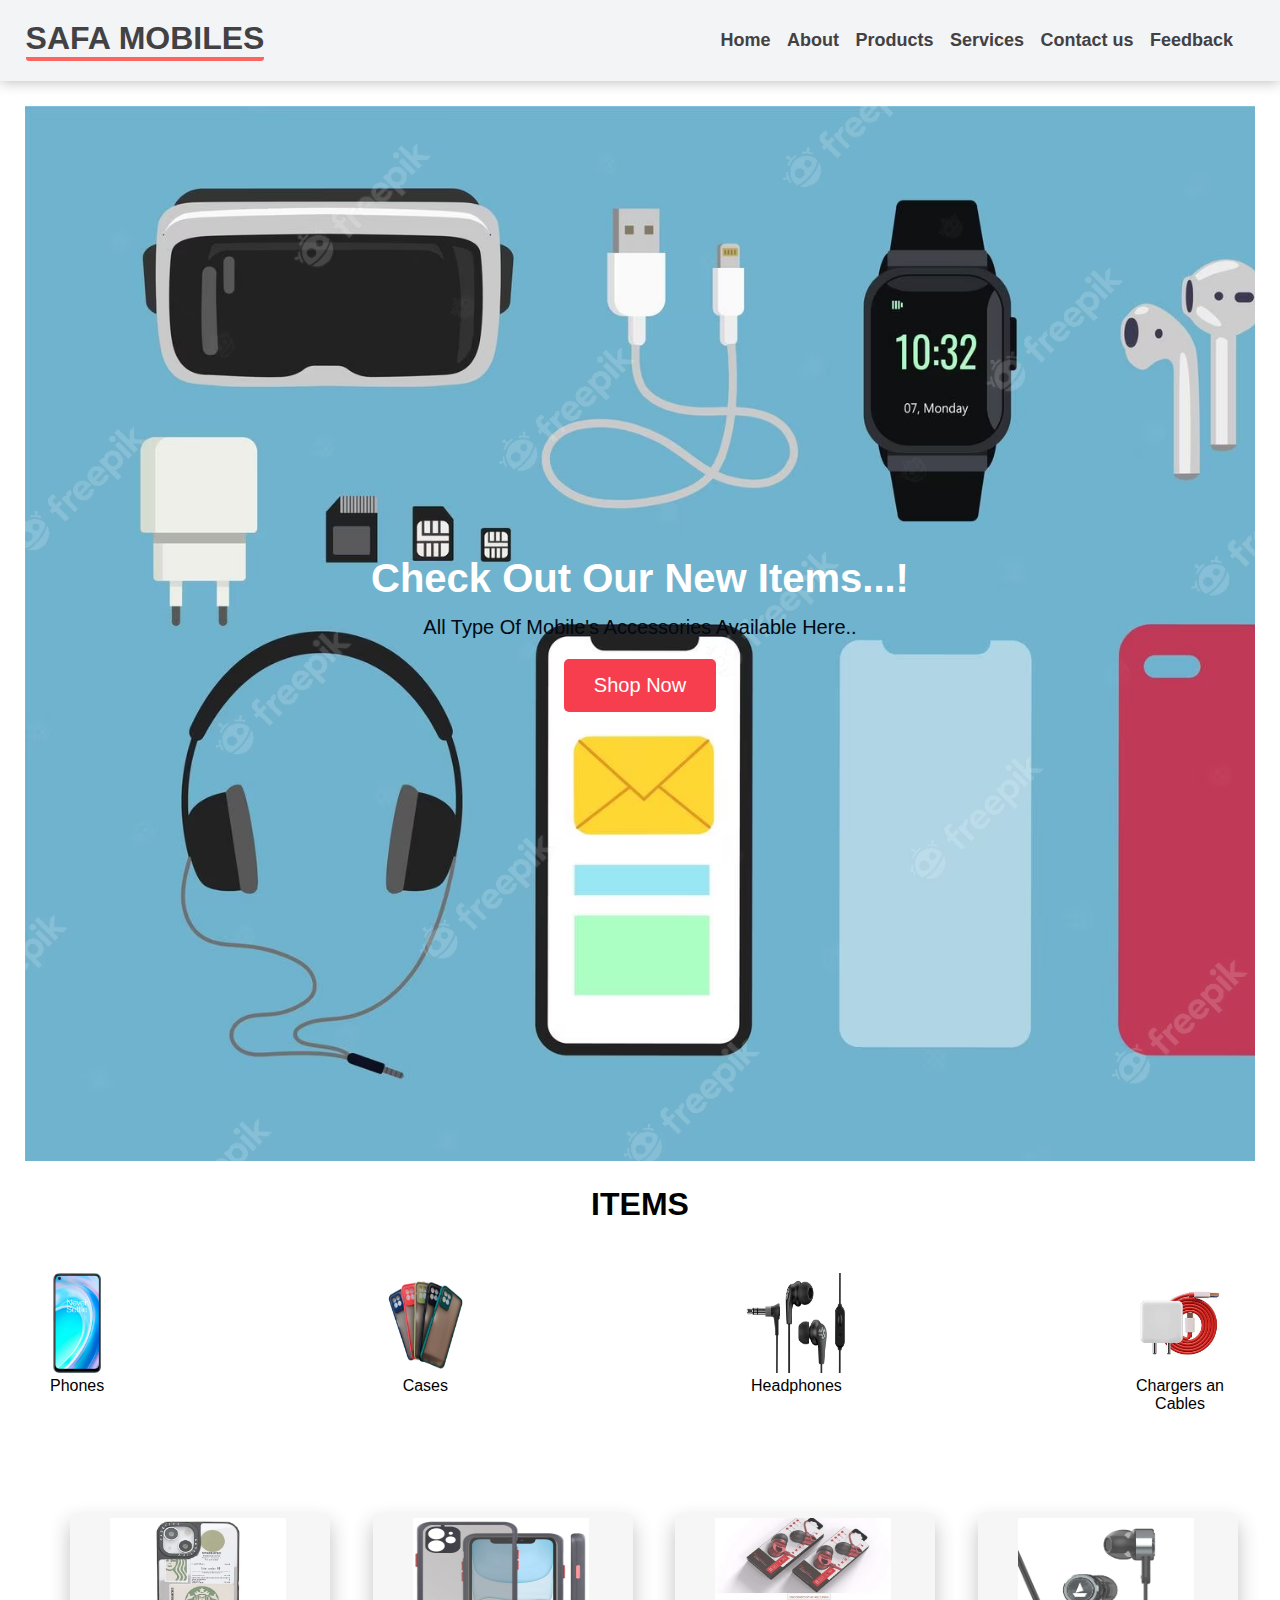
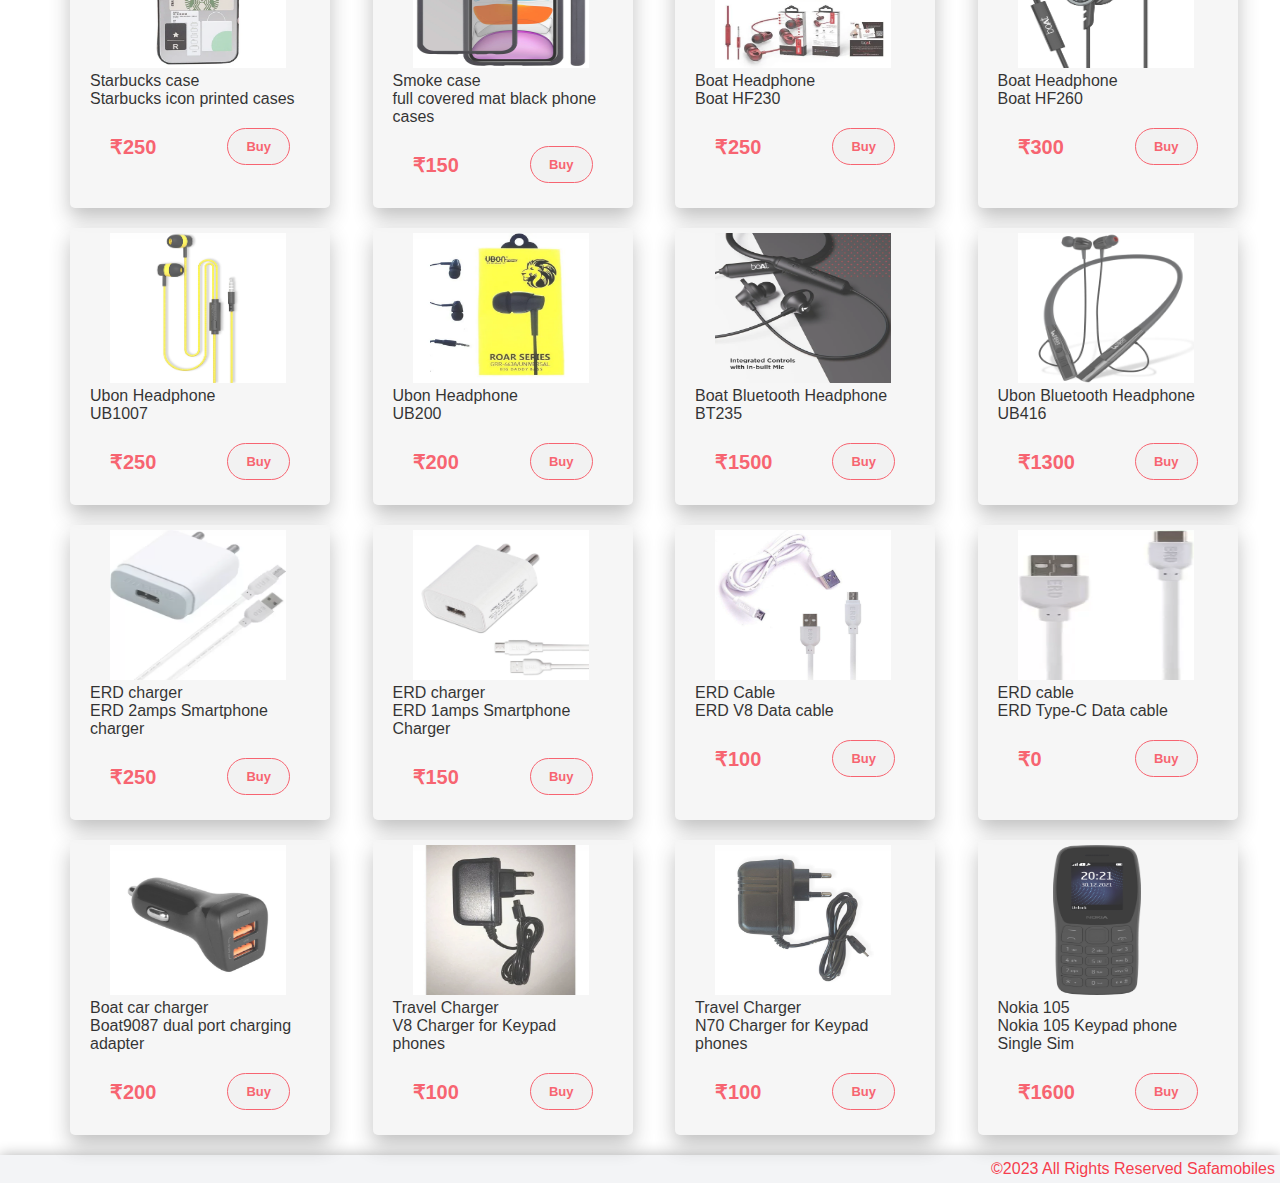
<file: index.html>
<!DOCTYPE html>
<html lang="en">
  <head>
    <meta charset="UTF-8" />
    <meta http-equiv="X-UA-Compatible" content="IE=edge" />
    <meta name="viewport" content="width=device-width, initial-scale=1.0" />
    <title>SAFA MOBILES</title>
    <link
      rel="website icon"
      type="png"
      href="images/logo safamobiles_183172762-stock-illustration-letters-logo-initial-logo-identity.jpg"
    />
    <link
      rel="stylesheet"
      href="https://cdnjs.cloudflare.com/ajax/libs/font-awesome/6.1.1/css/all.min.css"
      integrity="sha512-KfkfwYDsLkIlwQp6LFnl8zNdLGxu9YAA1QvwINks4PhcElQSvqcyVLLD9aMhXd13uQjoXtEKNosOWaZqXgel0g=="
      crossorigin="anonymous"
      referrerpolicy="no-referrer"
    />
    <script
      src="https://cdnjs.cloudflare.com/ajax/libs/jquery/3.6.0/jquery.min.js"
      integrity="sha512-894YE6QWD5I59HgZOGReFYm4dnWc1Qt5NtvYSaNcOP+u1T9qYdvdihz0PPSiiqn/+/3e7Jo4EaG7TubfWGUrMQ=="
      crossorigin="anonymous"
      referrerpolicy="no-referrer"
    ></script>
    <link rel="stylesheet" href="stylesheet1.css" />
    <script src="script.js"></script>
  </head>

  <body>
    <nav class="navbar">
      <div class="logo" onclick="home()">
        <h1>SAFA MOBILES</h1>
      </div>
      <ul class="menu">
        <li><a href="index.html" class="active">Home</a></li>
        <li><a href="about.html">About</a></li>
        <li><a href="products.html">Products</a></li>
        <li><a href="service.html">Services</a></li>
        <li><a href="contact.html">Contact us</a></li>
        <li><a href="feedback.html">Feedback</a></li>
        <li>
          <a href="#"><i class="fas fa-shopping-cart"></i></a>
        </li>
      </ul>
      <div class="menu-btn">
        <i class="fas fa-bars"></i>
      </div>
    </nav>

    <section class="content">
      <h1 id="h">Check Out Our New Items...!</h1>
      <p>All Type Of Mobile's Accessories Available Here..</p>
      <button onclick="shop()">Shop Now</button>
    </section>

    <h1 class="items-heading">ITEMS</h1>

    <section class="section-second">
      <div onclick="phones()" style="text-align: center">
        <img src="images/GNlyOFEo.jpg" height="100" width="48" />
        <p>Phones</p>
      </div>
      <div onclick="cases()" style="text-align: center">
        <img
          src="images/For-Realme-8i-Case-Protection-Shockproof-Realme-8i-8I-Phone-Case-RMX3151-Matte-Back-Cover-hard.jpg_Q90.jpg_.webp"
          height="100"
          width="75"
        />
        <p>Cases</p>
      </div>
      <div onclick="hf()" style="text-align: center">
        <img
          src="images/mnm_Do_All_Headphones__Earphones_Have_Built-In_Microphones_large.jpg"
          height="100"
          width="100"
        />
        <p>Headphones</p>
      </div>
      <div onclick="charger()" style="text-align: center">
        <img src="images/51NIguqPccL._SL1500_.jpg" height="100" width="100" />
        <p>
          Chargers an <br />
          Cables
        </p>
      </div>
    </section>
    <section class="section-third">
      <div class="products">
        <!-- card start-->
        <div class="card">
          <div class="img">
            <img src="images/starbucksuntitled-1-500x500.webp" />
          </div>
          <div class="disc">Starbucks case</div>
          <div class="title">Starbucks icon printed cases</div>
          <div class="box">
            <div class="price">&#8377;250</div>
            <button class="btn" onclick="order()">Buy</button>
          </div>
        </div>
        <!-- card end-->

        <!-- card start-->
        <div class="card">
          <div class="img">
            <img src="images/smoke case61nXApPckKL._SL1200_.jpg" />
          </div>
          <div class="disc">Smoke case</div>
          <div class="title">full covered mat black phone cases</div>
          <div class="box">
            <div class="price">&#8377;150</div>
            <button class="btn" onclick="order()">Buy</button>
          </div>
        </div>
        <!-- card end-->

        <!-- card start-->
        <div class="card">
          <div class="img">
            <img src="images/hf boatproduct-jpeg-500x500.webp" />
          </div>
          <div class="disc">Boat Headphone</div>
          <div class="title">Boat HF230</div>
          <div class="box">
            <div class="price">&#8377;250</div>
            <button class="btn" onclick="order()">Buy</button>
          </div>
        </div>
        <!-- card end-->

        <!-- card start-->
        <div class="card">
          <div class="img">
            <img src="images/hf boat20061leqZi5dQL._SL1500_.jpg" />
          </div>
          <div class="disc">Boat Headphone</div>
          <div class="title">Boat HF260</div>
          <div class="box">
            <div class="price">&#8377;300</div>
            <button class="btn" onclick="order()">Buy</button>
          </div>
        </div>
        <!-- card end-->

        <!-- card start-->
        <div class="card">
          <div class="img">
            <img src="images/hf ubon 10071S+dzSGZiL._SL1500_.jpg" />
          </div>
          <div class="disc">Ubon Headphone</div>
          <div class="title">UB1007</div>
          <div class="box">
            <div class="price">&#8377;250</div>
            <button class="btn" onclick="order()">Buy</button>
          </div>
        </div>
        <!-- card end-->

        <!-- card start-->
        <div class="card">
          <div class="img">
            <img src="images/ubon-200earphone-1000x1000.webp" />
          </div>
          <div class="disc">Ubon Headphone</div>
          <div class="title">UB200</div>
          <div class="box">
            <div class="price">&#8377;200</div>
            <button class="btn" onclick="order()">Buy</button>
          </div>
        </div>
        <!-- card end-->

        <!-- card start-->
        <div class="card">
          <div class="img">
            <img
              src="images/blutoot boat-235v2-fast-charging-bluetooth-headset-1000x1000.webp"
            />
          </div>
          <div class="disc">Boat Bluetooth Headphone</div>
          <div class="title">BT235</div>
          <div class="box">
            <div class="price">&#8377;1500</div>
            <button class="btn" onclick="order()">Buy</button>
          </div>
        </div>
        <!-- card end-->

        <!-- card start-->
        <div class="card">
          <div class="img"><img src="images/blutoothf41gZrUernrL.jpg" /></div>
          <div class="disc">Ubon Bluetooth Headphone</div>
          <div class="title">UB416</div>
          <div class="box">
            <div class="price">&#8377;1300</div>
            <button class="btn" onclick="order()">Buy</button>
          </div>
        </div>
        <!-- card end-->

        <!-- card start-->
        <div class="card">
          <div class="img">
            <img
              src="images/erdcharger2tc-21-micro-usb-charger-erd-original-imag7yk5s9npnwyr.webp"
            />
          </div>
          <div class="disc">ERD charger</div>
          <div class="title">ERD 2amps Smartphone charger</div>
          <div class="box">
            <div class="price">&#8377;250</div>
            <button class="btn" onclick="order()">Buy</button>
          </div>
        </div>
        <!-- card end-->

        <!-- card start-->
        <div class="card">
          <div class="img">
            <img src="images/erdcharger51JG28w3kZL._SL1500_.jpg" />
          </div>
          <div class="disc">ERD charger</div>
          <div class="title">ERD 1amps Smartphone Charger</div>
          <div class="box">
            <div class="price">&#8377;150</div>
            <button class="btn" onclick="order()">Buy</button>
          </div>
        </div>
        <!-- card end-->

        <!-- card start-->
        <div class="card">
          <div class="img">
            <img src="images/erdcable51ADFYQxm4L._SL1000_.jpg" />
          </div>
          <div class="disc">ERD Cable</div>
          <div class="title">ERD V8 Data cable</div>
          <div class="box">
            <div class="price">&#8377;100</div>
            <button class="btn" onclick="order()">Buy</button>
          </div>
        </div>
        <!-- card end-->

        <!-- card start-->
        <div class="card">
          <div class="img">
            <img src="images/erd-uc-32-original-imafgsnjgdzpymw6.webp" />
          </div>
          <div class="disc">ERD cable</div>
          <div class="title">ERD Type-C Data cable</div>
          <div class="box">
            <div class="price">&#8377;0</div>
            <button class="btn" onclick="order()">Buy</button>
          </div>
        </div>
        <!-- card end-->

        <!-- card start-->
        <div class="card">
          <div class="img">
            <img src="images/car chargerDual-USB-port-car-mobile-charger.jpg" />
          </div>
          <div class="disc">Boat car charger</div>
          <div class="title">Boat9087 dual port charging adapter</div>
          <div class="box">
            <div class="price">&#8377;200</div>
            <button class="btn" onclick="order()">Buy</button>
          </div>
        </div>
        <!-- card end-->

        <!-- card start-->
        <div class="card">
          <div class="img">
            <img src="images/v8-mobile-charger-500x500.webp" />
          </div>
          <div class="disc">Travel Charger</div>
          <div class="title">V8 Charger for Keypad phones</div>
          <div class="box">
            <div class="price">&#8377;100</div>
            <button class="btn" onclick="order()">Buy</button>
          </div>
        </div>
        <!-- card end-->

        <!-- card start-->
        <div class="card">
          <div class="img">
            <img src="images/n7051lCPf05ehL._SL1100_.jpg" />
          </div>
          <div class="disc">Travel Charger</div>
          <div class="title">N70 Charger for Keypad phones</div>
          <div class="box">
            <div class="price">&#8377;100</div>
            <button class="btn" onclick="order()">Buy</button>
          </div>
        </div>
        <!-- card end-->

        <!-- card start-->
        <div class="card">
          <div class="image-nokia">
            <img src="images/nokia-105-charcoal-front-int.png" />
          </div>
          <div class="disc">Nokia 105</div>
          <div class="title">Nokia 105 Keypad phone Single Sim</div>
          <div class="box">
            <div class="price">&#8377;1600</div>
            <button class="btn" onclick="order()">Buy</button>
          </div>
        </div>
        <!-- card end-->
      </div>
    </section>

    <footer>
      <div id="footer">&copy;2023 All Rights Reserved Safamobiles</div>
    </footer>

    <script>
      $(".menu-btn").click(function () {
        $(".navbar .menu").toggleClass("active");
        $(".menu-btn i").toggleClass("active");
      });
    </script>
  </body>
</html>
</file>
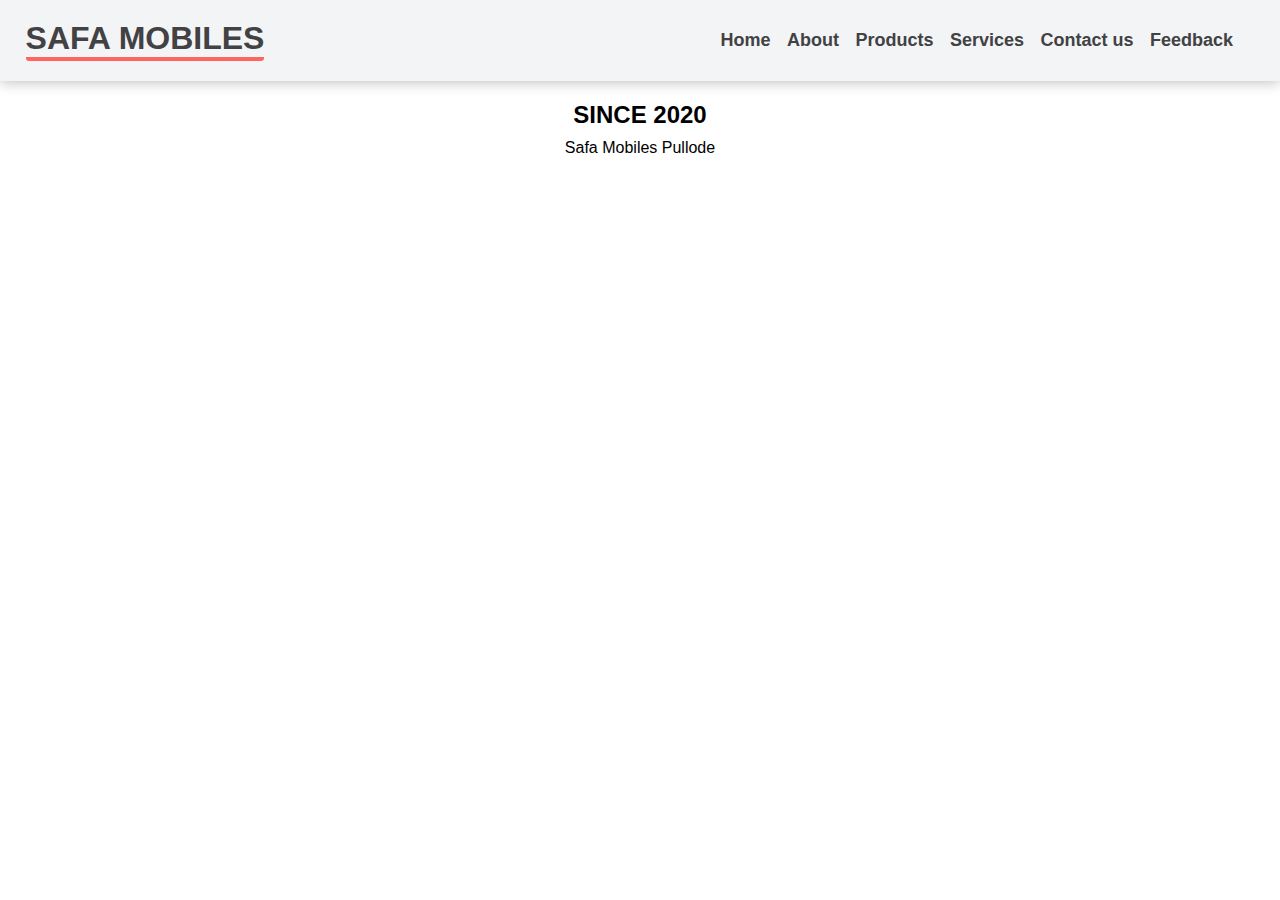
<file: about.html>
<!DOCTYPE html>
<html lang="en">
  <head>
    <meta charset="UTF-8" />
    <meta http-equiv="X-UA-Compatible" content="IE=edge" />
    <meta name="viewport" content="width=device-width, initial-scale=1.0" />
    <title>SAFA MOBILES</title>
    <link
      rel="website icon"
      type="png"
      href="images/logo safamobiles_183172762-stock-illustration-letters-logo-initial-logo-identity.jpg"
    />
    <script src="script.js"></script>
    <link rel="stylesheet" href="stylesheet1.css" />
    <style>
      * {
        text-align: center;
        font-family: sans-serif;
      }

      #about {
        margin-top: 20px;
      }

      #about p {
        margin-top: 10px;
      }
    </style>
  </head>
  <body>
    <nav class="navbar">
      <div onclick="home()" class="logo">
        <h1>SAFA MOBILES</h1>
      </div>
      <ul class="menu">
        <li><a href="index.html" class="active">Home</a></li>
        <li><a href="about.html">About</a></li>
        <li><a href="products.html">Products</a></li>
        <li><a href="service.html">Services</a></li>
        <li><a href="contact.html">Contact us</a></li>
        <li><a href="feedback.html">Feedback</a></li>
        <li>
          <a href="#"><i class="fas fa-shopping-cart"></i></a>
        </li>
      </ul>
      <div class="menu-btn">
        <i class="fas fa-bars"></i>
      </div>
    </nav>
    <div id="about">
      <h2>SINCE 2020</h2>
      <p>Safa Mobiles Pullode</p>
    </div>
  </body>
</html>
</file>
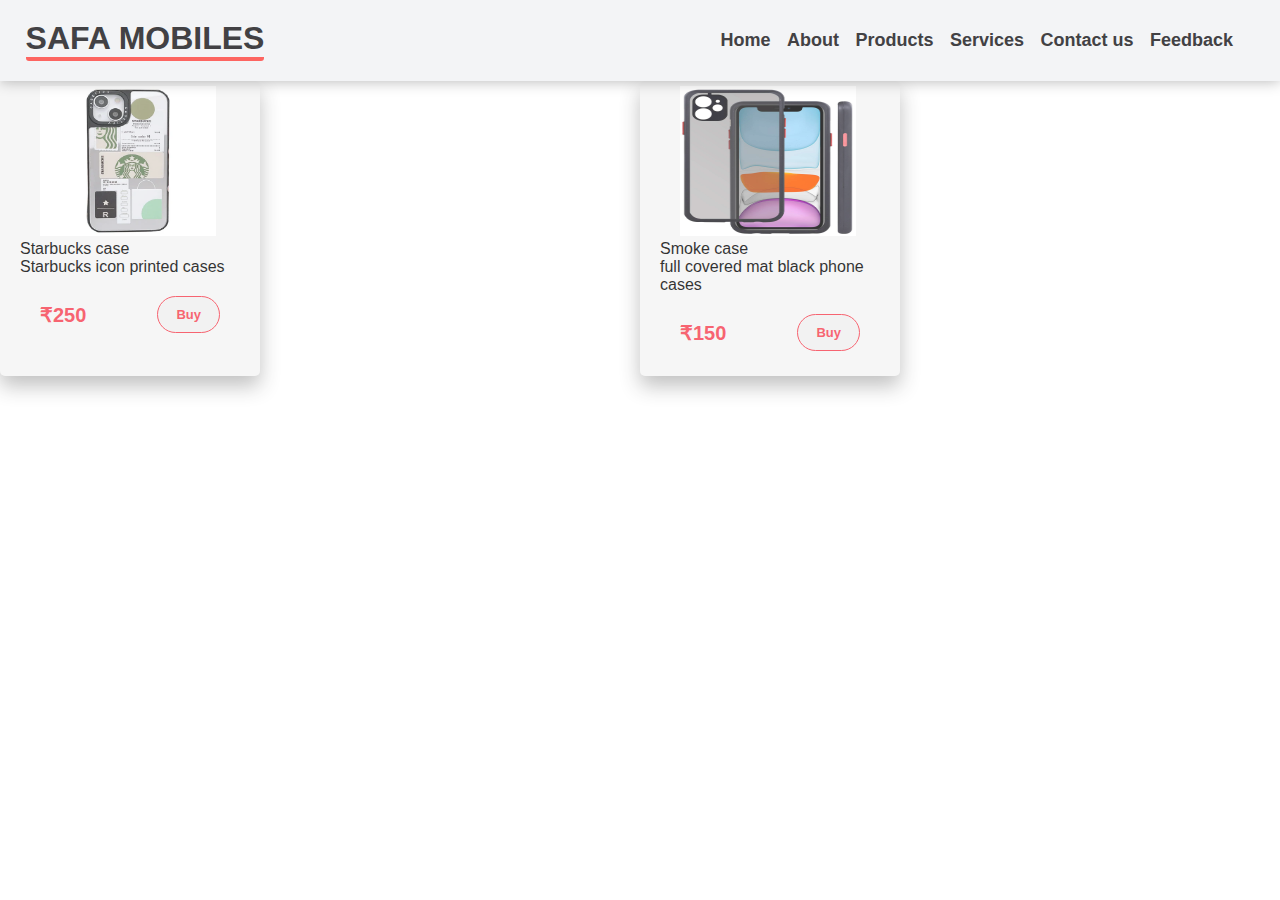
<file: cases.html>
<!DOCTYPE html>
<html lang="en">
  <head>
    <meta charset="UTF-8" />
    <meta http-equiv="X-UA-Compatible" content="IE=edge" />
    <meta name="viewport" content="width=device-width, initial-scale=1.0" />
    <title>SAFA MOBILES</title>
    <link
      rel="website icon"
      type="png"
      href="images/logo safamobiles_183172762-stock-illustration-letters-logo-initial-logo-identity.jpg"
    />
    <link rel="stylesheet" href="stylesheet1.css" />
    <script src="script.js"></script>
  </head>
  <body>
    <nav class="navbar">
      <div class="logo">
        <h1>SAFA MOBILES</h1>
      </div>
      <ul class="menu">
        <li><a href="index.html" class="active">Home</a></li>
        <li><a href="about.html">About</a></li>
        <li><a href="products.html">Products</a></li>
        <li><a href="service.html">Services</a></li>
        <li><a href="contact.html">Contact us</a></li>
        <li><a href="feedback.html">Feedback</a></li>
        <li>
          <a href="#"><i class="fas fa-shopping-cart"></i></a>
        </li>
      </ul>
      <div class="menu-btn">
        <i class="fas fa-bars"></i>
      </div>
    </nav>
    <section class="secthree">
      <div class="products">
        <!-- card start-->
        <div class="card">
          <div class="img">
            <img src="images/starbucksuntitled-1-500x500.webp" />
          </div>
          <div class="disc">Starbucks case</div>
          <div class="title">Starbucks icon printed cases</div>
          <div class="box">
            <div class="price">&#8377;250</div>
            <button class="btn" onclick="order()">Buy</button>
          </div>
        </div>
        <!-- card end-->

        <!-- card start-->
        <div class="card">
          <div class="img">
            <img src="images/smoke case61nXApPckKL._SL1200_.jpg" />
          </div>
          <div class="disc">Smoke case</div>
          <div class="title">full covered mat black phone cases</div>
          <div class="box">
            <div class="price">&#8377;150</div>
            <button class="btn" onclick="order()">Buy</button>
          </div>
        </div>
        <!-- card end-->
      </div>
    </section>
  </body>
</html>
</file>
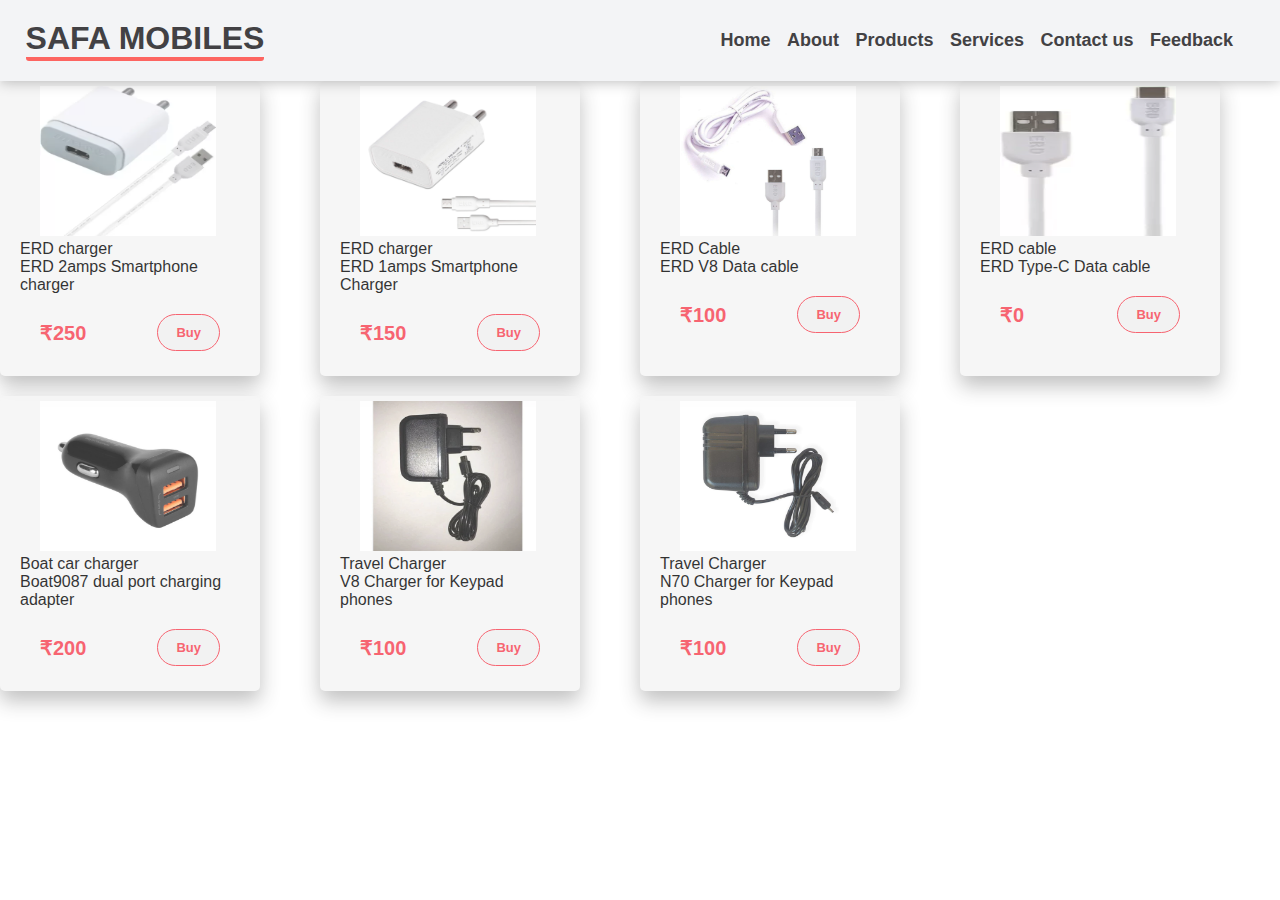
<file: charger.html>
<!DOCTYPE html>
<html lang="en">
  <head>
    <meta charset="UTF-8" />
    <meta http-equiv="X-UA-Compatible" content="IE=edge" />
    <meta name="viewport" content="width=device-width, initial-scale=1.0" />
    <title>SAFA MOBILES</title>
    <link
      rel="website icon"
      type="png"
      href="images/logo safamobiles_183172762-stock-illustration-letters-logo-initial-logo-identity.jpg"
    />
    <link rel="stylesheet" href="stylesheet1.css" />
    <script src="script.js"></script>
  </head>
  <body>
    <nav class="navbar">
      <div class="logo">
        <h1>SAFA MOBILES</h1>
      </div>
      <ul class="menu">
        <li><a href="index.html" class="active">Home</a></li>
        <li><a href="about.html">About</a></li>
        <li><a href="products.html">Products</a></li>
        <li><a href="service.html">Services</a></li>
        <li><a href="contact.html">Contact us</a></li>
        <li><a href="feedback.html">Feedback</a></li>
        <li>
          <a href="#"><i class="fas fa-shopping-cart"></i></a>
        </li>
      </ul>
      <div class="menu-btn">
        <i class="fas fa-bars"></i>
      </div>
    </nav>
    <section class="secthree">
      <div class="products">
        <!-- card start-->
        <div class="card">
          <div class="img">
            <img
              src="images/erdcharger2tc-21-micro-usb-charger-erd-original-imag7yk5s9npnwyr.webp"
            />
          </div>
          <div class="disc">ERD charger</div>
          <div class="title">ERD 2amps Smartphone charger</div>
          <div class="box">
            <div class="price">&#8377;250</div>
            <button class="btn" onclick="order()">Buy</button>
          </div>
        </div>
        <!-- card end-->

        <!-- card start-->
        <div class="card">
          <div class="img">
            <img src="images/erdcharger51JG28w3kZL._SL1500_.jpg" />
          </div>
          <div class="disc">ERD charger</div>
          <div class="title">ERD 1amps Smartphone Charger</div>
          <div class="box">
            <div class="price">&#8377;150</div>
            <button class="btn" onclick="order()">Buy</button>
          </div>
        </div>
        <!-- card end-->

        <!-- card start-->
        <div class="card">
          <div class="img">
            <img src="images/erdcable51ADFYQxm4L._SL1000_.jpg" />
          </div>
          <div class="disc">ERD Cable</div>
          <div class="title">ERD V8 Data cable</div>
          <div class="box">
            <div class="price">&#8377;100</div>
            <button class="btn" onclick="order()">Buy</button>
          </div>
        </div>
        <!-- card end-->

        <!-- card start-->
        <div class="card">
          <div class="img">
            <img src="images/erd-uc-32-original-imafgsnjgdzpymw6.webp" />
          </div>
          <div class="disc">ERD cable</div>
          <div class="title">ERD Type-C Data cable</div>
          <div class="box">
            <div class="price">&#8377;0</div>
            <button class="btn" onclick="order()">Buy</button>
          </div>
        </div>
        <!-- card end-->

        <!-- card start-->
        <div class="card">
          <div class="img">
            <img src="images/car chargerDual-USB-port-car-mobile-charger.jpg" />
          </div>
          <div class="disc">Boat car charger</div>
          <div class="title">Boat9087 dual port charging adapter</div>
          <div class="box">
            <div class="price">&#8377;200</div>
            <button class="btn" onclick="order()">Buy</button>
          </div>
        </div>
        <!-- card end-->

        <!-- card start-->
        <div class="card">
          <div class="img">
            <img src="images/v8-mobile-charger-500x500.webp" />
          </div>
          <div class="disc">Travel Charger</div>
          <div class="title">V8 Charger for Keypad phones</div>
          <div class="box">
            <div class="price">&#8377;100</div>
            <button class="btn" onclick="order()">Buy</button>
          </div>
        </div>
        <!-- card end-->

        <!-- card start-->
        <div class="card">
          <div class="img">
            <img src="images/n7051lCPf05ehL._SL1100_.jpg" />
          </div>
          <div class="disc">Travel Charger</div>
          <div class="title">N70 Charger for Keypad phones</div>
          <div class="box">
            <div class="price">&#8377;100</div>
            <button class="btn" onclick="order()">Buy</button>
          </div>
        </div>
        <!-- card end-->
      </div>
    </section>
  </body>
</html>
</file>
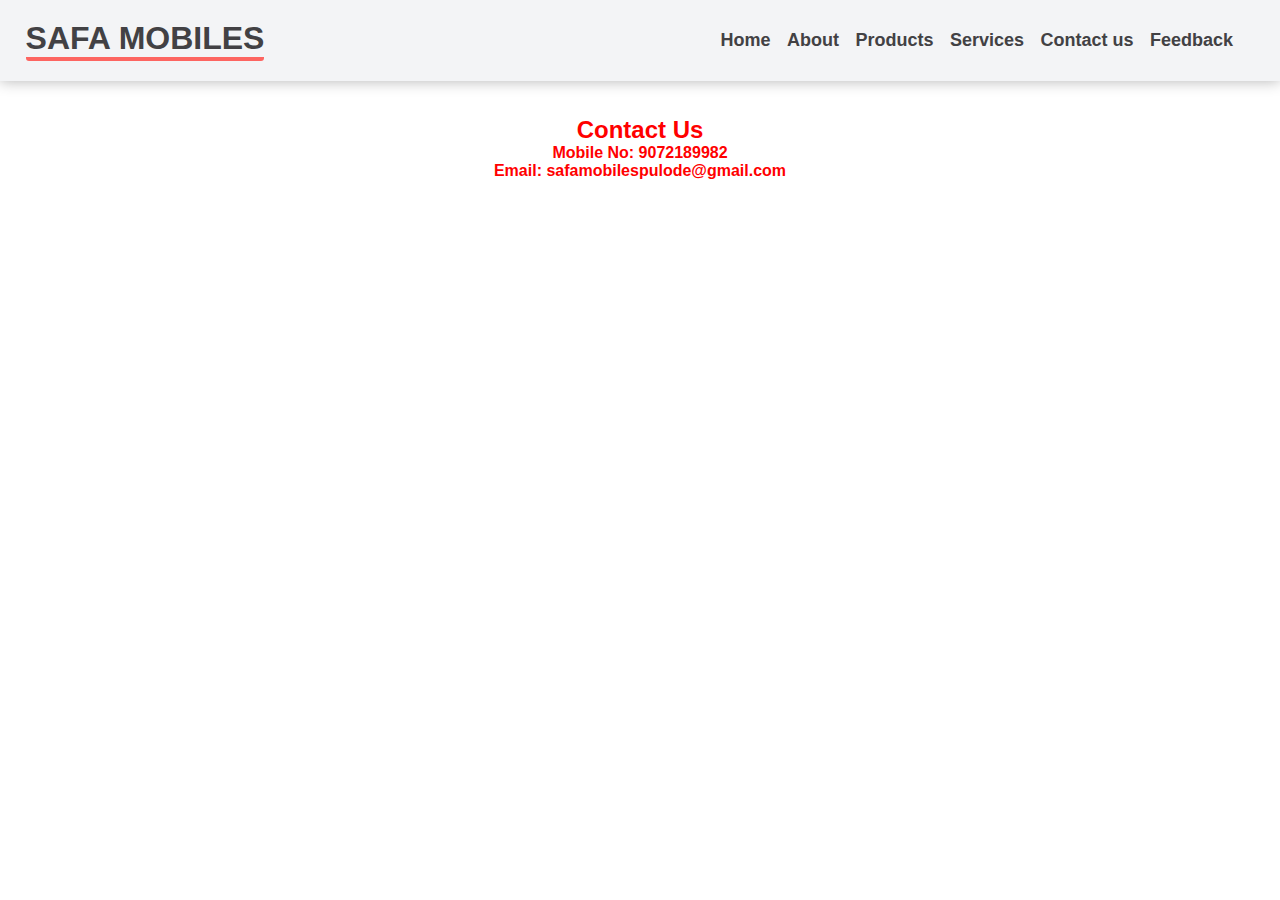
<file: contact.html>
<!DOCTYPE html>
<html lang="en">
<head>
    <meta charset="UTF-8">
    <meta http-equiv="X-UA-Compatible" content="IE=edge">
    <meta name="viewport" content="width=device-width, initial-scale=1.0">
    <title>SAFA MOBILES</title>
    <link rel="website icon" type="png" href="images/logo safamobiles_183172762-stock-illustration-letters-logo-initial-logo-identity.jpg">
    <link rel="stylesheet" href="stylesheet1.css">
    <script src="script.js"></script>
    <style>
        *{
            text-align: center;
            color: red;
            font-family: Arial, Helvetica, sans-serif;
            font-weight: bold;
        }
        #box{
            padding: 35px;
        }
    </style>
</head>
<body>

    <nav class="navbar">
        <div class="logo" onclick="home()">
            <h1>SAFA MOBILES</h1>
        </div>
        <ul class="menu">
            <li><a href="index.html" class="active">Home</a></li>
            <li><a href="about.html">About</a></li>
            <li><a href="products.html">Products</a></li>
            <li><a href="service.html">Services</a></li>
            <li><a href="contact.html">Contact us</a></li>
            <li><a href="feedback.html">Feedback</a></li>
            <li><a href="#"><i class="fas fa-shopping-cart"></i></a></li>
        </ul>
        <div class="menu-btn">
         <i class="fas fa-bars"></i>
        </div>
    </nav>
    <div id="box">
        <h2>Contact Us</h2>
        <p>Mobile No: 9072189982</p>
        <p>Email: safamobilespulode@gmail.com</p>
    </div>
</body>
</html>
</file>
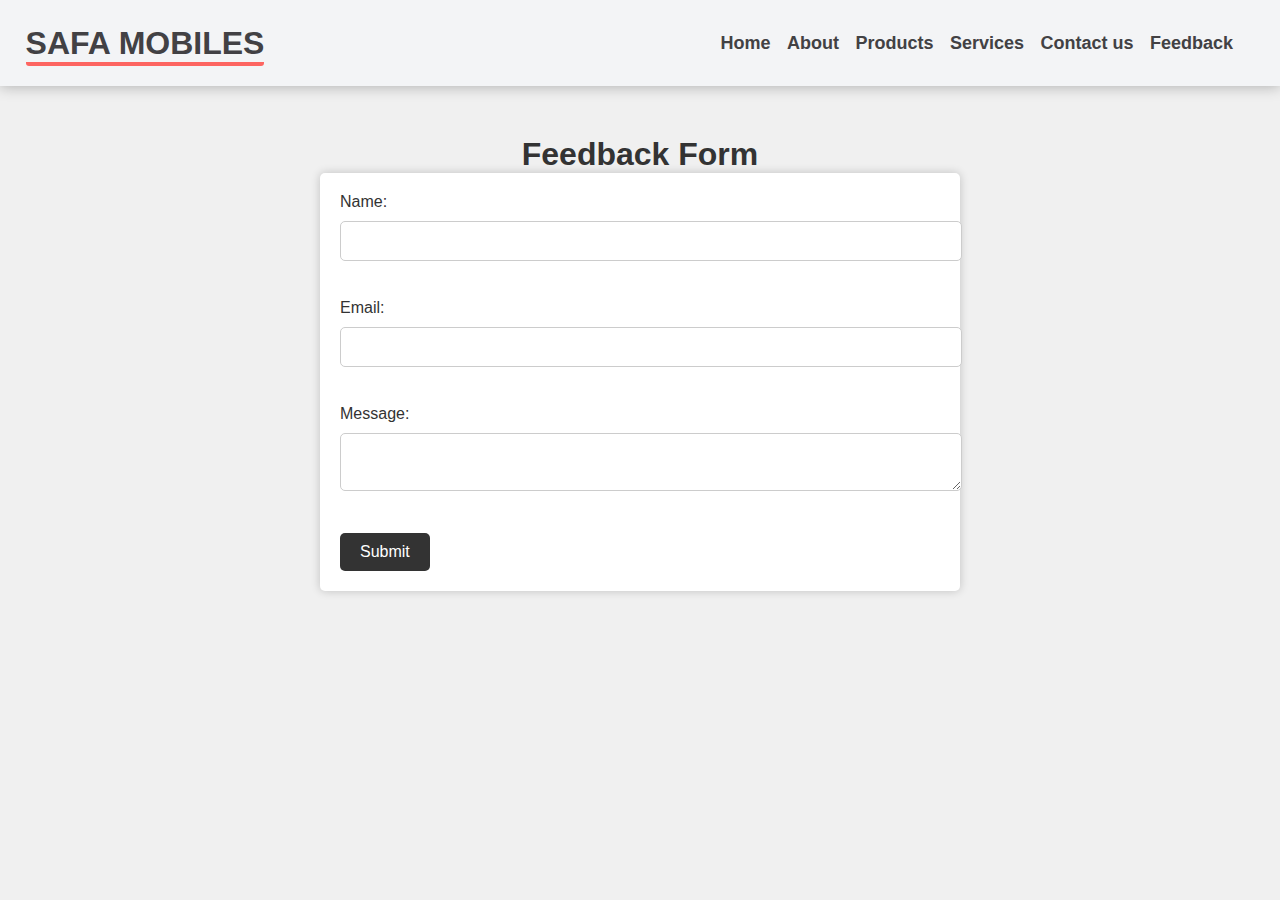
<file: feedback.html>
<!DOCTYPE html>
<html lang="en">
<head>
    <meta charset="UTF-8">
    <meta http-equiv="X-UA-Compatible" content="IE=edge">
    <meta name="viewport" content="width=device-width, initial-scale=1.0">
    <title>SAFA MOBILES</title>
    <link rel="website icon" type="png" href="images/logo safamobiles_183172762-stock-illustration-letters-logo-initial-logo-identity.jpg">
    <link rel="stylesheet" href="stylesheetforfeedback.css">
    <link rel="stylesheet" href="stylesheet1.css">
</head>
<body>

    <nav class="navbar">
        <div class="logo" onclick="home()">
            <h1 id="hed">SAFA MOBILES</h1>
        </div>
        <ul class="menu">
            <li><a href="index.html" class="active">Home</a></li>
            <li><a href="about.html">About</a></li>
            <li><a href="products.html">Products</a></li>
            <li><a href="service.html">Services</a></li>
            <li><a href="contact.html">Contact us</a></li>
            <li><a href="feedback.html">Feedback</a></li>
            <li><a href="#"><i class="fas fa-shopping-cart"></i></a></li>
        </ul>
        <div class="menu-btn">
         <i class="fas fa-bars"></i>
        </div>
    </nav>
        <h1>Feedback Form</h1>
        <form>
            <label for="name">Name:</label>
            <input type="text" id="name" name="name"><br><br>
            
            <label for="email">Email:</label>
            <input type="email" id="email" name="email"><br><br>
            
            <label for="message">Message:</label>
            <textarea id="message" name="message"></textarea><br><br>
            
            <input type="submit" value="Submit" onclick="submitForm()">
        </form>
    
        <script>
            function submitForm() {
                var name = document.getElementById("name").value;
                var email = document.getElementById("email").value;
                var message = document.getElementById("message").value;
                
                // Send the data to the server
                // Here you can use AJAX or any other method to send the data to the server
                
                // Show a confirmation message
                alert("Thank you for your feedback, " + name + "!");
            }
        </script>
</body>
</html>
</file>
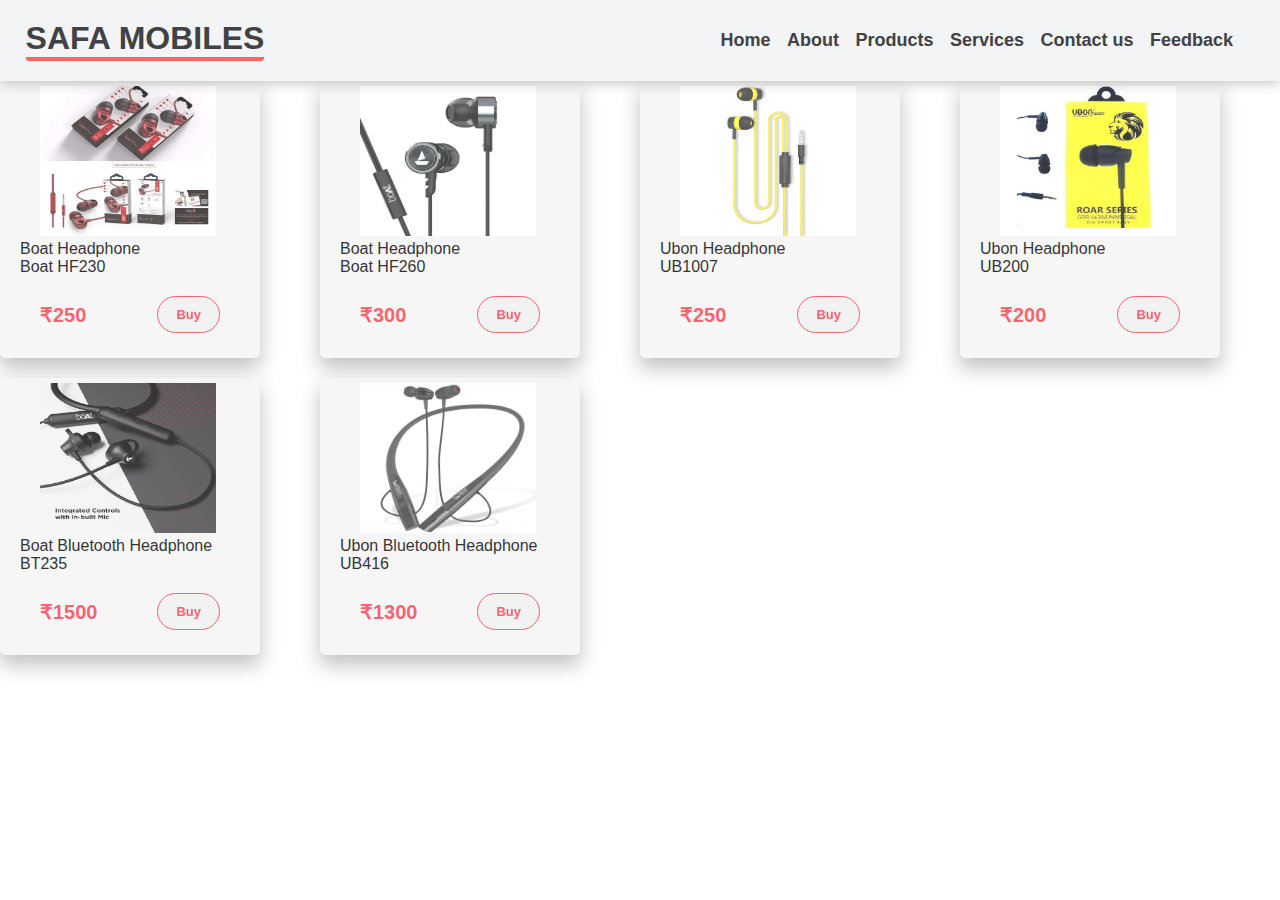
<file: hf.html>
<!DOCTYPE html>
<html lang="en">
  <head>
    <meta charset="UTF-8" />
    <meta http-equiv="X-UA-Compatible" content="IE=edge" />
    <meta name="viewport" content="width=device-width, initial-scale=1.0" />
    <title>SAFA MOBILES</title>
    <link
      rel="website icon"
      type="png"
      href="images/logo safamobiles_183172762-stock-illustration-letters-logo-initial-logo-identity.jpg"
    />
    <link rel="stylesheet" href="stylesheet1.css" />
    <script src="script.js"></script>
  </head>
  <body>
    <nav class="navbar">
      <div class="logo">
        <h1>SAFA MOBILES</h1>
      </div>
      <ul class="menu">
        <li><a href="index.html" class="active">Home</a></li>
        <li><a href="about.html">About</a></li>
        <li><a href="products.html">Products</a></li>
        <li><a href="service.html">Services</a></li>
        <li><a href="contact.html">Contact us</a></li>
        <li><a href="feedback.html">Feedback</a></li>
        <li>
          <a href="#"><i class="fas fa-shopping-cart"></i></a>
        </li>
      </ul>
      <div class="menu-btn">
        <i class="fas fa-bars"></i>
      </div>
    </nav>
    <section class="secthree">
      <div class="products">
        <!-- card start-->
        <div class="card">
          <div class="img">
            <img src="images/hf boatproduct-jpeg-500x500.webp" />
          </div>
          <div class="disc">Boat Headphone</div>
          <div class="title">Boat HF230</div>
          <div class="box">
            <div class="price">&#8377;250</div>
            <button class="btn" onclick="order()">Buy</button>
          </div>
        </div>
        <!-- card end-->

        <!-- card start-->
        <div class="card">
          <div class="img">
            <img src="images/hf boat20061leqZi5dQL._SL1500_.jpg" />
          </div>
          <div class="disc">Boat Headphone</div>
          <div class="title">Boat HF260</div>
          <div class="box">
            <div class="price">&#8377;300</div>
            <button class="btn" onclick="order()">Buy</button>
          </div>
        </div>
        <!-- card end-->

        <!-- card start-->
        <div class="card">
          <div class="img">
            <img src="images/hf ubon 10071S+dzSGZiL._SL1500_.jpg" />
          </div>
          <div class="disc">Ubon Headphone</div>
          <div class="title">UB1007</div>
          <div class="box">
            <div class="price">&#8377;250</div>
            <button class="btn" onclick="order()">Buy</button>
          </div>
        </div>
        <!-- card end-->

        <!-- card start-->
        <div class="card">
          <div class="img">
            <img src="images/ubon-200earphone-1000x1000.webp" />
          </div>
          <div class="disc">Ubon Headphone</div>
          <div class="title">UB200</div>
          <div class="box">
            <div class="price">&#8377;200</div>
            <button class="btn" onclick="order()">Buy</button>
          </div>
        </div>
        <!-- card end-->

        <!-- card start-->
        <div class="card">
          <div class="img">
            <img
              src="images/blutoot boat-235v2-fast-charging-bluetooth-headset-1000x1000.webp"
            />
          </div>
          <div class="disc">Boat Bluetooth Headphone</div>
          <div class="title">BT235</div>
          <div class="box">
            <div class="price">&#8377;1500</div>
            <button class="btn" onclick="order()">Buy</button>
          </div>
        </div>
        <!-- card end-->

        <!-- card start-->
        <div class="card">
          <div class="img"><img src="images/blutoothf41gZrUernrL.jpg" /></div>
          <div class="disc">Ubon Bluetooth Headphone</div>
          <div class="title">UB416</div>
          <div class="box">
            <div class="price">&#8377;1300</div>
            <button class="btn" onclick="order()">Buy</button>
          </div>
        </div>
        <!-- card end-->
      </div>
    </section>
  </body>
</html>
</file>
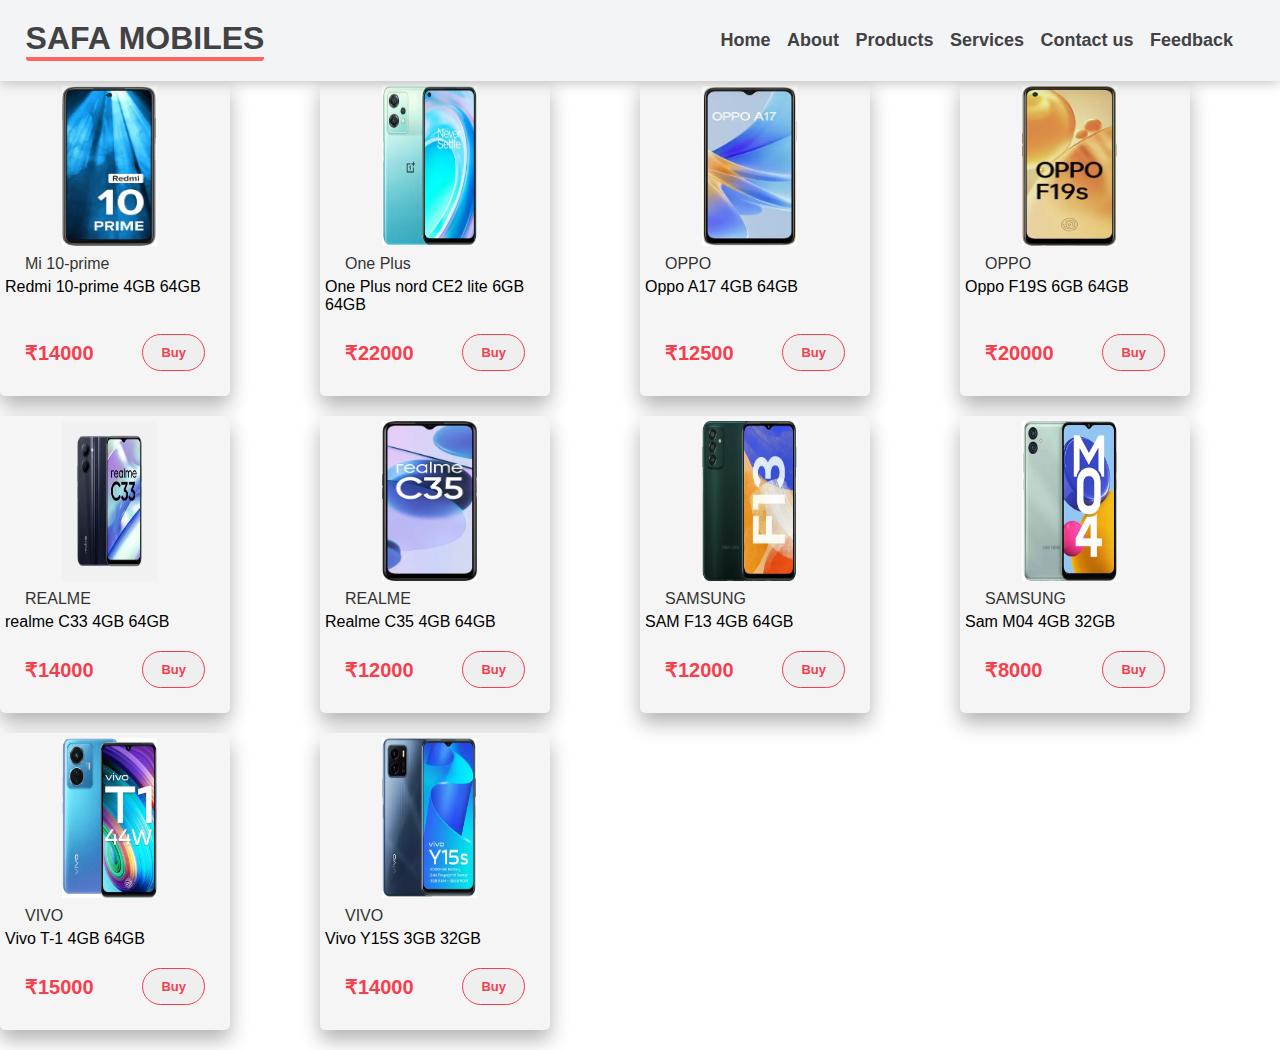
<file: phones.html>
<!DOCTYPE html>
<html lang="en">
<head>
    <meta charset="UTF-8">
    <meta http-equiv="X-UA-Compatible" content="IE=edge">
    <meta name="viewport" content="width=device-width, initial-scale=1.0">
    <title>SAFA MOBILES</title>
    <link rel="website icon" type="png" href="images/logo safamobiles_183172762-stock-illustration-letters-logo-initial-logo-identity.jpg">
    <link rel="stylesheet" href="stylesheet1.css">
    <script src="script.js"></script>
</head>
<body>
    <nav class="navbar">
        <div class="logo">
            <h1>SAFA MOBILES</h1>
        </div>
        <ul class="menu">
            <li><a href="index.html" class="active">Home</a></li>
            <li><a href="about.html">About</a></li>
            <li><a href="products.html">Products</a></li>
            <li><a href="service.html">Services</a></li>
            <li><a href="contact.html">Contact us</a></li>
            <li><a href="feedback.html">Feedback</a></li>
            <li><a href="#"><i class="fas fa-shopping-cart"></i></a></li>
        </ul>
        <div class="menu-btn">
         <i class="fas fa-bars"></i>
        </div>
    </nav>

    <section class="secthree">
        <div class="products">

     <!-- card start-->
        <div class="cards">
            <div class="img"><img src="images/phones/mi 10-prime-10-redmi-original-imag6pbabybzmrhn.webp" height="100" width="50"></div>
            <div class="disc">Mi 10-prime </div>
            <div class="title"> Redmi 10-prime 4GB 64GB </div><br>
            <div class="box">
                <div class="price">&#8377;14000</div>
                <button class="btn" onclick="order()">Buy</button>
            </div>
        </div>
        <!-- card end-->

        <!-- card start-->
        <div class="cards">
            <div class="img"><img src="images/phones/one plus-original-imaggcz87qrge5ac.webp"></div>
            <div class="disc">One Plus </div>
            <div class="title"> One Plus nord CE2 lite 6GB 64GB </div>
            <div class="box">
                <div class="price">&#8377;22000</div>
                <button class="btn" onclick="order()">Buy</button>
            </div>
        </div>
        <!-- card end-->

        <!-- card start-->
        <div class="cards">
            <div class="img"><img src="images/phones/oppo a17-cph2477-oppo-original-imagkzfeqpbmy6ye.webp"></div>
            <div class="disc">OPPO </div>
            <div class="title"> Oppo A17 4GB 64GB</div><br>
            <div class="box">
                <div class="price">&#8377;12500</div>
                <button class="btn" onclick="order()">Buy</button>
            </div>
        </div>
        <!-- card end-->

        <!-- card start-->
        <div class="cards">
            <div class="img"><img src="images/phones/oppof19s-cph2223-oppo-original-imag78zafhg3w69x.webp"></div>
            <div class="disc">OPPO </div>
            <div class="title">Oppo F19S 6GB 64GB   </div><br>
            <div class="box">
                <div class="price">&#8377;20000</div>
                <button class="btn" onclick="order()">Buy</button>
            </div>
        </div>
        <!-- card end-->

        <!-- card start-->
        <div class="cards">
            <div class="img"><img src="images/phones/relme c33-original-imaghuf9vphhbnkc.webp"></div>
            <div class="disc"> REALME </div>
            <div class="title"> realme C33 4GB 64GB </div>
            <div class="box">
                <div class="price">&#8377;14000</div>
                <button class="btn" onclick="order()">Buy</button>
            </div>
        </div>
        <!-- card end-->

        <!-- card start-->
        <div class="cards">
            <div class="img"><img src="images/phones/relme c35-original-imagc7ukmgugpdfy.webp"></div>
            <div class="disc">REALME </div>
            <div class="title">Realme C35 4GB 64GB</div>
            <div class="box">
                <div class="price">&#8377;12000</div>
                <button class="btn" onclick="order()">Buy</button>
            </div>
        </div>
        <!-- card end-->

        <!-- card start-->
        <div class="cards">
            <div class="img"><img src="images/phones/sam f13-original-imagfhu6bdzhnmkz.webp"></div>
            <div class="disc"> SAMSUNG</div>
            <div class="title"> SAM F13 4GB 64GB </div>
            <div class="box">
                <div class="price">&#8377;12000</div>
                <button class="btn" onclick="order()">Buy</button>
            </div>
        </div>
        <!-- card end-->

        <!-- card start-->
        <div class="cards">
            <div class="img"><img src="images/phones/samgalaxy-m04-sm-m045f-samsung-original-imagh799vffkjf8t.webp"></div>
            <div class="disc"> SAMSUNG</div>
            <div class="title"> Sam M04 4GB 32GB  </div>
            <div class="box">
                <div class="price">&#8377;8000</div>
                <button class="btn" onclick="order()">Buy</button>
            </div>
        </div>
        <!-- card end-->

        <!-- card start-->
        <div class="cards">
            <div class="img"><img src="images/phones/vivo t-1-original-imagdznhcbdfwfud.webp"></div>
            <div class="disc">VIVO </div>
            <div class="title"> Vivo T-1 4GB 64GB </div>
            <div class="box">
                <div class="price">&#8377;15000</div>
                <button class="btn" onclick="order()">Buy</button>
            </div>
        </div>
        <!-- card end-->

        <!-- card start-->
        <div class="cards">
            <div class="img"><img src="images/phones/vivo y15s-original-imagjdmzkg8xhj9w.webp"></div>
            <div class="disc">VIVO </div>
            <div class="title"> Vivo Y15S 3GB 32GB  </div>
            <div class="box">
                <div class="price">&#8377;14000</div>
                <button class="btn" onclick="order()">Buy</button>
            </div>
        </div>
        <!-- card end-->
    </div>
</section>
</body>
</html>
</file>
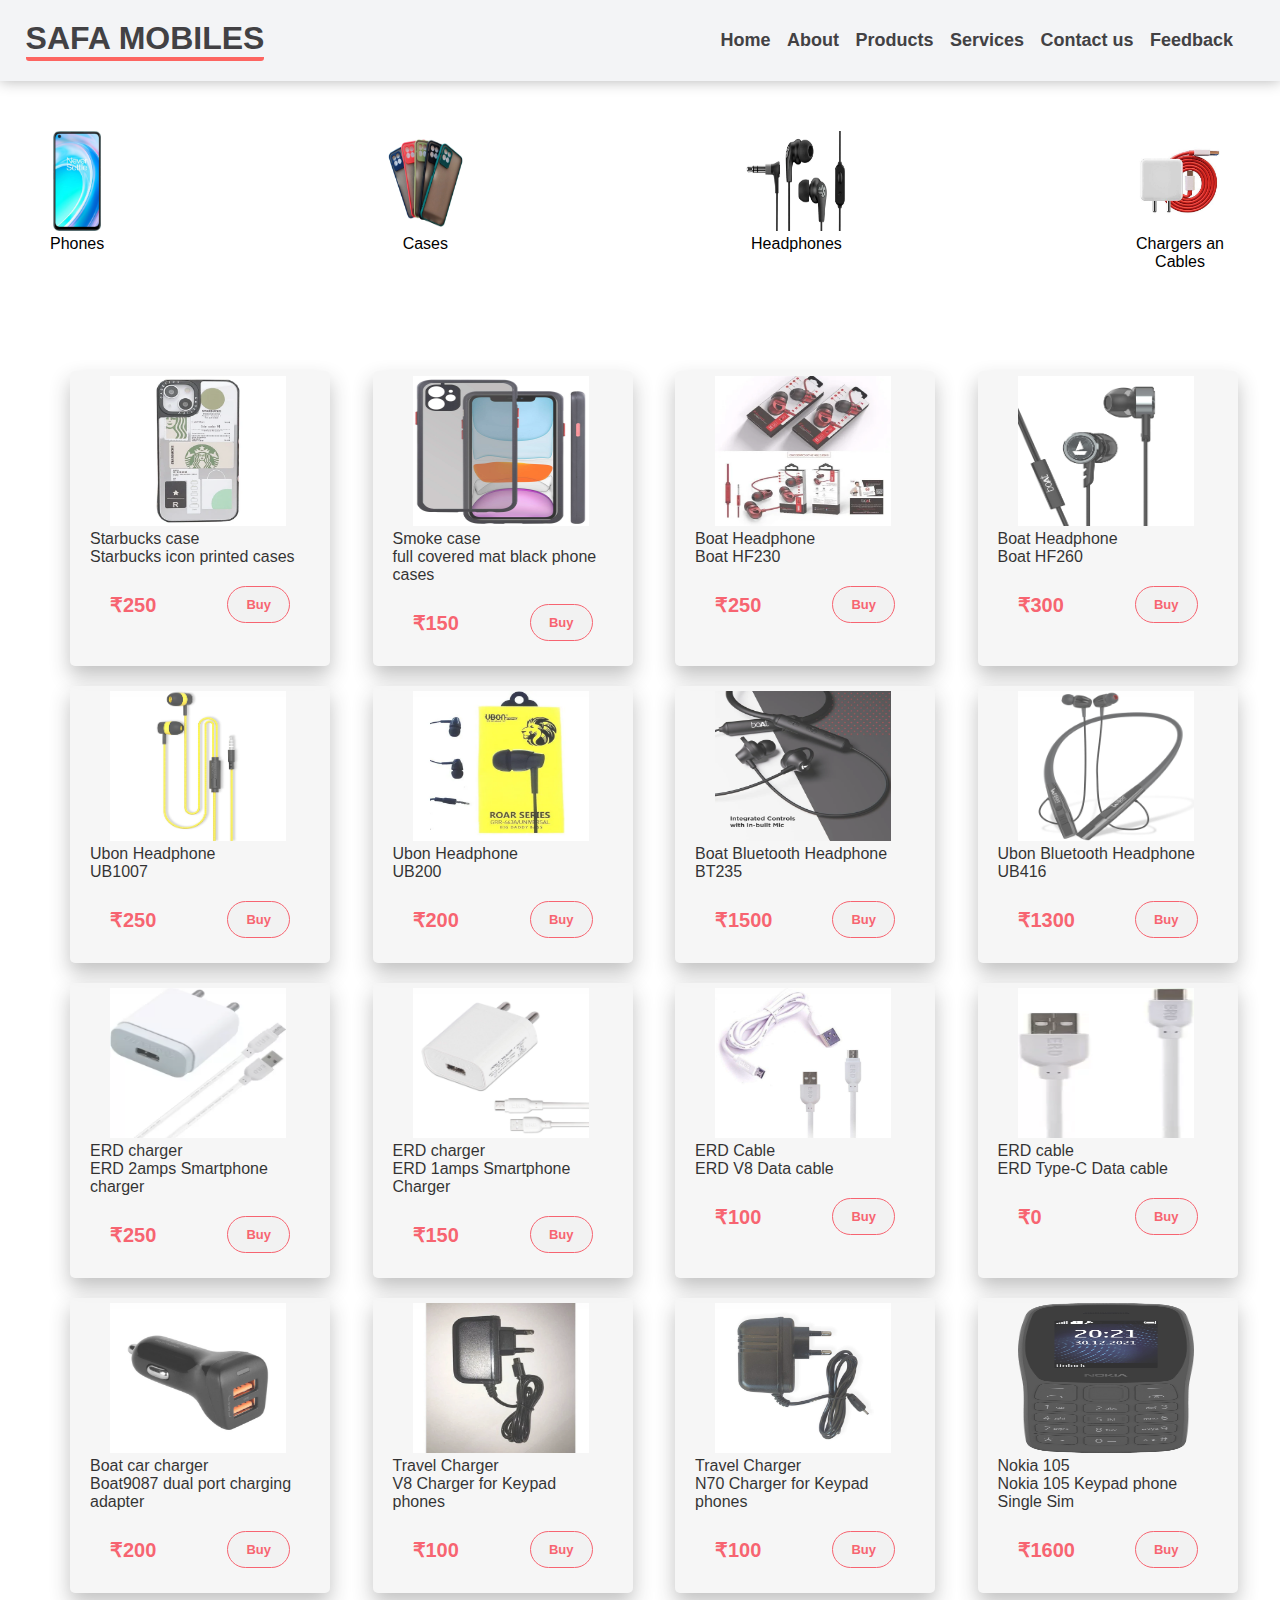
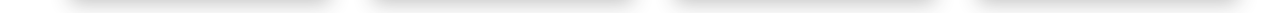
<file: products.html>
<!DOCTYPE html>
<html lang="en">
  <head>
    <meta charset="UTF-8" />
    <meta http-equiv="X-UA-Compatible" content="IE=edge" />
    <meta name="viewport" content="width=device-width, initial-scale=1.0" />
    <title>SAFA MOBILES</title>
    <link
      rel="website icon"
      type="png"
      href="images/logo safamobiles_183172762-stock-illustration-letters-logo-initial-logo-identity.jpg"
    />
    <link rel="stylesheet" href="stylesheet1.css" />
    <script src="script.js"></script>
  </head>
  <body>
    <nav class="navbar">
      <div onclick="home()" class="logo">
        <h1>SAFA MOBILES</h1>
      </div>
      <ul class="menu">
        <li><a href="index.html" class="active">Home</a></li>
        <li><a href="about.html">About</a></li>
        <li><a href="products.html">Products</a></li>
        <li><a href="service.html">Services</a></li>
        <li><a href="contact.html">Contact us</a></li>
        <li><a href="feedback.html">Feedback</a></li>
        <li>
          <a href="#"><i class="fas fa-shopping-cart"></i></a>
        </li>
      </ul>
      <div class="menu-btn">
        <i class="fas fa-bars"></i>
      </div>
    </nav>
    <section class="section-second">
      <div style="text-align: center">
        <img src="images/GNlyOFEo.jpg" height="100" width="48" />
        <p>Phones</p>
      </div>
      <div style="text-align: center">
        <img
          src="images/For-Realme-8i-Case-Protection-Shockproof-Realme-8i-8I-Phone-Case-RMX3151-Matte-Back-Cover-hard.jpg_Q90.jpg_.webp"
          height="100"
          width="75"
        />
        <p>Cases</p>
      </div>
      <div style="text-align: center">
        <img
          src="images/mnm_Do_All_Headphones__Earphones_Have_Built-In_Microphones_large.jpg"
          height="100"
          width="100"
        />
        <p>Headphones</p>
      </div>
      <div style="text-align: center">
        <img src="images/51NIguqPccL._SL1500_.jpg" height="100" width="100" />
        <p>
          Chargers an <br />
          Cables
        </p>
      </div>
    </section>
    <section class="section-third">
      <div class="products">
        <!-- card start-->
        <div class="card">
          <div class="img">
            <img src="images/starbucksuntitled-1-500x500.webp" />
          </div>
          <div class="disc">Starbucks case</div>
          <div class="title">Starbucks icon printed cases</div>
          <div class="box">
            <div class="price">&#8377;250</div>
            <button class="btn" onclick="order()">Buy</button>
          </div>
        </div>
        <!-- card end-->

        <!-- card start-->
        <div class="card">
          <div class="img">
            <img src="images/smoke case61nXApPckKL._SL1200_.jpg" />
          </div>
          <div class="disc">Smoke case</div>
          <div class="title">full covered mat black phone cases</div>
          <div class="box">
            <div class="price">&#8377;150</div>
            <button class="btn" onclick="order()">Buy</button>
          </div>
        </div>
        <!-- card end-->

        <!-- card start-->
        <div class="card">
          <div class="img">
            <img src="images/hf boatproduct-jpeg-500x500.webp" />
          </div>
          <div class="disc">Boat Headphone</div>
          <div class="title">Boat HF230</div>
          <div class="box">
            <div class="price">&#8377;250</div>
            <button class="btn" onclick="order()">Buy</button>
          </div>
        </div>
        <!-- card end-->

        <!-- card start-->
        <div class="card">
          <div class="img">
            <img src="images/hf boat20061leqZi5dQL._SL1500_.jpg" />
          </div>
          <div class="disc">Boat Headphone</div>
          <div class="title">Boat HF260</div>
          <div class="box">
            <div class="price">&#8377;300</div>
            <button class="btn" onclick="order()">Buy</button>
          </div>
        </div>
        <!-- card end-->

        <!-- card start-->
        <div class="card">
          <div class="img">
            <img src="images/hf ubon 10071S+dzSGZiL._SL1500_.jpg" />
          </div>
          <div class="disc">Ubon Headphone</div>
          <div class="title">UB1007</div>
          <div class="box">
            <div class="price">&#8377;250</div>
            <button class="btn" onclick="order()">Buy</button>
          </div>
        </div>
        <!-- card end-->

        <!-- card start-->
        <div class="card">
          <div class="img">
            <img src="images/ubon-200earphone-1000x1000.webp" />
          </div>
          <div class="disc">Ubon Headphone</div>
          <div class="title">UB200</div>
          <div class="box">
            <div class="price">&#8377;200</div>
            <button class="btn" onclick="order()">Buy</button>
          </div>
        </div>
        <!-- card end-->

        <!-- card start-->
        <div class="card">
          <div class="img">
            <img
              src="images/blutoot boat-235v2-fast-charging-bluetooth-headset-1000x1000.webp"
            />
          </div>
          <div class="disc">Boat Bluetooth Headphone</div>
          <div class="title">BT235</div>
          <div class="box">
            <div class="price">&#8377;1500</div>
            <button class="btn" onclick="order()">Buy</button>
          </div>
        </div>
        <!-- card end-->

        <!-- card start-->
        <div class="card">
          <div class="img"><img src="images/blutoothf41gZrUernrL.jpg" /></div>
          <div class="disc">Ubon Bluetooth Headphone</div>
          <div class="title">UB416</div>
          <div class="box">
            <div class="price">&#8377;1300</div>
            <button class="btn" onclick="order()">Buy</button>
          </div>
        </div>
        <!-- card end-->

        <!-- card start-->
        <div class="card">
          <div class="img">
            <img
              src="images/erdcharger2tc-21-micro-usb-charger-erd-original-imag7yk5s9npnwyr.webp"
            />
          </div>
          <div class="disc">ERD charger</div>
          <div class="title">ERD 2amps Smartphone charger</div>
          <div class="box">
            <div class="price">&#8377;250</div>
            <button class="btn" onclick="order()">Buy</button>
          </div>
        </div>
        <!-- card end-->

        <!-- card start-->
        <div class="card">
          <div class="img">
            <img src="images/erdcharger51JG28w3kZL._SL1500_.jpg" />
          </div>
          <div class="disc">ERD charger</div>
          <div class="title">ERD 1amps Smartphone Charger</div>
          <div class="box">
            <div class="price">&#8377;150</div>
            <button class="btn" onclick="order()">Buy</button>
          </div>
        </div>
        <!-- card end-->

        <!-- card start-->
        <div class="card">
          <div class="img">
            <img src="images/erdcable51ADFYQxm4L._SL1000_.jpg" />
          </div>
          <div class="disc">ERD Cable</div>
          <div class="title">ERD V8 Data cable</div>
          <div class="box">
            <div class="price">&#8377;100</div>
            <button class="btn" onclick="order()">Buy</button>
          </div>
        </div>
        <!-- card end-->

        <!-- card start-->
        <div class="card">
          <div class="img">
            <img src="images/erd-uc-32-original-imafgsnjgdzpymw6.webp" />
          </div>
          <div class="disc">ERD cable</div>
          <div class="title">ERD Type-C Data cable</div>
          <div class="box">
            <div class="price">&#8377;0</div>
            <button class="btn" onclick="order()">Buy</button>
          </div>
        </div>
        <!-- card end-->

        <!-- card start-->
        <div class="card">
          <div class="img">
            <img src="images/car chargerDual-USB-port-car-mobile-charger.jpg" />
          </div>
          <div class="disc">Boat car charger</div>
          <div class="title">Boat9087 dual port charging adapter</div>
          <div class="box">
            <div class="price">&#8377;200</div>
            <button class="btn" onclick="order()">Buy</button>
          </div>
        </div>
        <!-- card end-->

        <!-- card start-->
        <div class="card">
          <div class="img">
            <img src="images/v8-mobile-charger-500x500.webp" />
          </div>
          <div class="disc">Travel Charger</div>
          <div class="title">V8 Charger for Keypad phones</div>
          <div class="box">
            <div class="price">&#8377;100</div>
            <button class="btn" onclick="order()">Buy</button>
          </div>
        </div>
        <!-- card end-->

        <!-- card start-->
        <div class="card">
          <div class="img">
            <img src="images/n7051lCPf05ehL._SL1100_.jpg" />
          </div>
          <div class="disc">Travel Charger</div>
          <div class="title">N70 Charger for Keypad phones</div>
          <div class="box">
            <div class="price">&#8377;100</div>
            <button class="btn" onclick="order()">Buy</button>
          </div>
        </div>
        <!-- card end-->

        <!-- card start-->
        <div class="card">
          <div class="imge">
            <img src="images/nokia-105-charcoal-front-int.png" />
          </div>
          <div class="disc">Nokia 105</div>
          <div class="title">Nokia 105 Keypad phone Single Sim</div>
          <div class="box">
            <div class="price">&#8377;1600</div>
            <button class="btn" onclick="order()">Buy</button>
          </div>
        </div>
        <!-- card end-->
      </div>
    </section>
  </body>
</html>
</file>
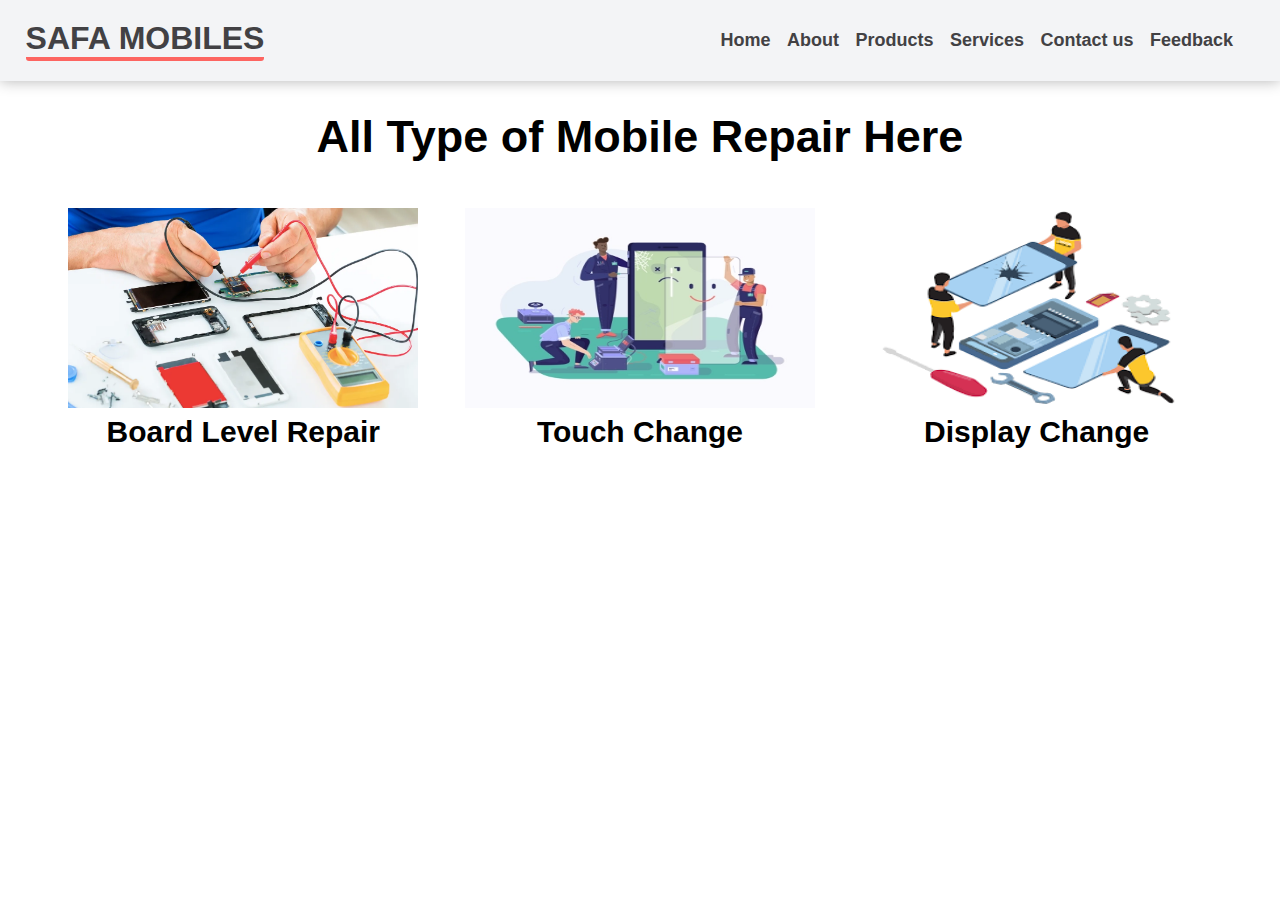
<file: service.html>
<!DOCTYPE html>
<html lang="en">
  <head>
    <meta charset="UTF-8" />
    <meta http-equiv="X-UA-Compatible" content="IE=edge" />
    <meta name="viewport" content="width=device-width, initial-scale=1.0" />
    <title>SAFA MOBILES</title>
    <link
      rel="website icon"
      type="png"
      href="images/logo safamobiles_183172762-stock-illustration-letters-logo-initial-logo-identity.jpg"
    />
    <link rel="stylesheet" href="stylesheet1.css" />
    <script src="script.js"></script>
    <style>
      #head {
        text-align: center;
        font-weight: bold;
        font-family: sans-serif;
        font-size: 30px;
        margin-top: 30px;
      }
      #head img {
        height: 200px;
        width: 350px;
      }
      #flexbox {
        display: flex;
        justify-content: space-around;
        padding: 45px;
      }
      #flexbox:hover {
        cursor: pointer;
      }
    </style>
  </head>
  <body>
    <nav class="navbar">
      <div class="logo" onclick="home()">
        <h1>SAFA MOBILES</h1>
      </div>
      <ul class="menu">
        <li><a href="index.html" class="active">Home</a></li>
        <li><a href="about.html">About</a></li>
        <li><a href="products.html">Products</a></li>
        <li><a href="service.html">Services</a></li>
        <li><a href="contact.html">Contact us</a></li>
        <li><a href="feedback.html">Feedback</a></li>
        <li>
          <a href="#"><i class="fas fa-shopping-cart"></i></a>
        </li>
      </ul>
      <div class="menu-btn">
        <i class="fas fa-bars"></i>
      </div>
    </nav>
    <div id="head">
      <h2>All Type of Mobile Repair Here</h2>
      <div onclick="about()" id="flexbox" style="text-align: center">
        <div>
          <img src="images/Free-Mobile-Repairing.webp" />
          <p>Board Level Repair</p>
        </div>
        <div>
          <img src="images/service/40ec175e747bfec4cda040f21907de68.webp" />
          <p>Touch Change</p>
        </div>
        <div>
          <img src="images/service/download.png" />
          <p>Display Change</p>
        </div>
      </div>
    </div>
  </body>
</html>
</file>
<file: stylesheet1.css>
* {
    margin: 0;
    padding: 0;
    font-family: sans-serif;
}

body {
    height: 100%;
}

/* Header */

.menu-btn {
    color: #424144;
    font-size: 23px;
    cursor: pointer;
    display: none;
}

.navbar {
    padding: 20px 2%;
    display: flex;
    justify-content: space-between;
    align-items: center;
    position: sticky;
    z-index: 999;
    background-color: #f3f4f6;
    box-shadow: 0 0 14px rgba(0, 0, 0, 0.3);
}

.navbar .logo h1 {
    color: #424144;
    border-bottom: 4px solid #fd6561;
    border-radius: 3px;
}

.logo:hover {
    cursor: pointer;
}

nav ul li {
    display: inline-block;
    list-style: none;
}

.navbar .menu li a {
    display: block;
    padding: 5px;
    margin-left: 2px;
    color: #424144;
    border-bottom: 5px solid black transparent;
    text-decoration: none;
    font-size: 18px;
    font-weight: bold;
    border-radius: 5px;

}


.navbar .menu li a:hover {
    background: #fd6561;
    color: white;
    transform: scale(1);
    transition: 0.3s ease-in-out;

}

.content {
    background-image: url(images/mobile-phone-accessories-cartoon-illustration-set-vr-glasses-3d-model-cellphones-case-charger-battery-headphones-smart-watch-memory-card-selfie-stick-technology-smartphone-concept_74855-23119.avif );
    margin: 25px;
    color: #020814;
    background-size: cover;
    height: 115vh;
    background-repeat: no-repeat;
    padding: 10px;
    display: flex;
    flex-direction: column;
    justify-content: center;
    align-items: center;

    image-orientation: initial;
}

.content h1 {
    font-size: 40px;
}

.content p {
    font-size: 20px;
    margin-top: 15px;
}

.content button {
    margin-top: 20px;
    padding: 15px 30px;
    border: none;
    background: #f63e4e;
    color: white;
    font-size: 20px;
    border-radius: 5px;
    cursor: pointer;
}

.items-heading {
    text-align: center;
}

#h {
    color: white;
}

.section-second {
    display: flex;
    flex-direction: row;
    justify-content: space-between;
    justify-items: center;
    margin-top: 50px;
    margin: 50px;


}

.section-second div:hover {
    cursor: pointer;
}

/*cards */
.products {
    display: grid;
    grid-template-columns: repeat(auto-fit, minmax(280px, 1fr));
}

.section-third {
    margin-left: 70px;
    /* padding: 10px; */
    margin-top: 100px;
}

.products .card,
.cards {
    width: 220px;
    background: #f5f5f5;
    box-shadow: 0 10px 20px rgba(0, 0, 0, 0.3);
    border-radius: 5px;
    padding: 5px;
    margin-bottom: 20px;

}

.products .card img {
    height: 150px;
    width: 80%;
    margin-left: 20px;
}

.products .cards img {
    height: 160px;
    width: 95px;
    margin-left: 57px;
}

.products .card,
.cards .disc {
    padding: 5px 20px;
    opacity: 0.8;
}

.product .card .title {
    font-weight: 0;
    font-size: 0;
    color: #424144;
    padding: 0 20px;
}

.products .card .box {
    display: flex;
    justify-content: space-between;
    align-items: center;
    padding: 20px;
}

.cards .box {
    display: flex;
    justify-content: space-between;
    align-items: center;
    padding: 20px;
}

.price {
    color: #f63e4e;
    font-size: 20px;
    font-weight: bold;
}

.btn {
    font-size: 13px;
    color: #f63e4e;
    padding: 10px 18px;
    font-weight: 900;
    border: 1px solid #f63e4e;
    border-radius: 20px;
}

.btn:hover {
    cursor: pointer;
    background-color: #f63e4e;
    color: white;
}

.image-nokia {
    height: 10;
    width: 110px;
    margin-left: 35px;
}

footer {
    text-decoration: none;
    color: #f63e4e;
    text-align: right;
    font-family: sans-serif;
}

/* responsive */

@media (max-width: 820px) {
    .menu-btn {
        display: block;
        z-index: 999;
    }

    .menu-btn i .active::before {
        content: "\f00d";
    }

    .navbar .menu {
        position: fixed;
        height: 100vh;
        width: 100%;
        left: -100%;
        top: 0;
        background-color: #f3f4f6;
        text-align: center;
        padding-top: 80px;
        transition: all 0.3s ease;
    }

    .navbar .menu.active {
        left: 0;
    }

    .navbar .menu li {
        display: flex;
        justify-content: center;
    }

    .navbar .menu li a {
        margin: 18px 0;
        font-size: 25px;
    }

    .section-second {
        display: flex;
        flex-direction: row;
        justify-content: space-between;
        align-items: center;

    }

    .products {
        display: flex;
        flex-direction: column;
        align-items: center;
        justify-content: center;
    }


}


#footer {
    background-color: #f3f4f6;
    box-shadow: 0 0 14px rgba(0.3, 0, 0, 0.3);
    padding: 5px;
}
</file>
<file: stylesheetforfeedback.css>
/* Set default styles for body and heading */
body {
    font-family: Arial, sans-serif;
    background-color: #f0f0f0;
    margin: 0;
    padding: 0;
}

h1 {
    text-align: center;
    color: #333;
    margin-top: 50px;
}

/* Style the form container */
form {
    max-width: 600px;
    margin: 0 auto;
    padding: 20px;
    background-color: #fff;
    box-shadow: 0 0 10px rgba(0, 0, 0, 0.2);
    border-radius: 5px;
}

/* Style the form labels */
label {
    display: block;
    margin-bottom: 10px;
    color: #333;
}

/* Style the form input fields */
input[type="text"],
input[type="email"],
textarea {
    width: 100%;
    padding: 10px;
    border: 1px solid #ccc;
    border-radius: 5px;
    margin-bottom: 20px;
    font-size: 16px;
}

/* Style the form submit button */
input[type="submit"] {
    background-color: #333;
    color: #fff;
    border: none;
    padding: 10px 20px;
    border-radius: 5px;
    font-size: 16px;
    cursor: pointer;
}

#hed{
    margin-top: 5px;
}

/* Style the form submit button on hover */
input[type="submit"]:hover {
    background-color: #555;
}
</file>
